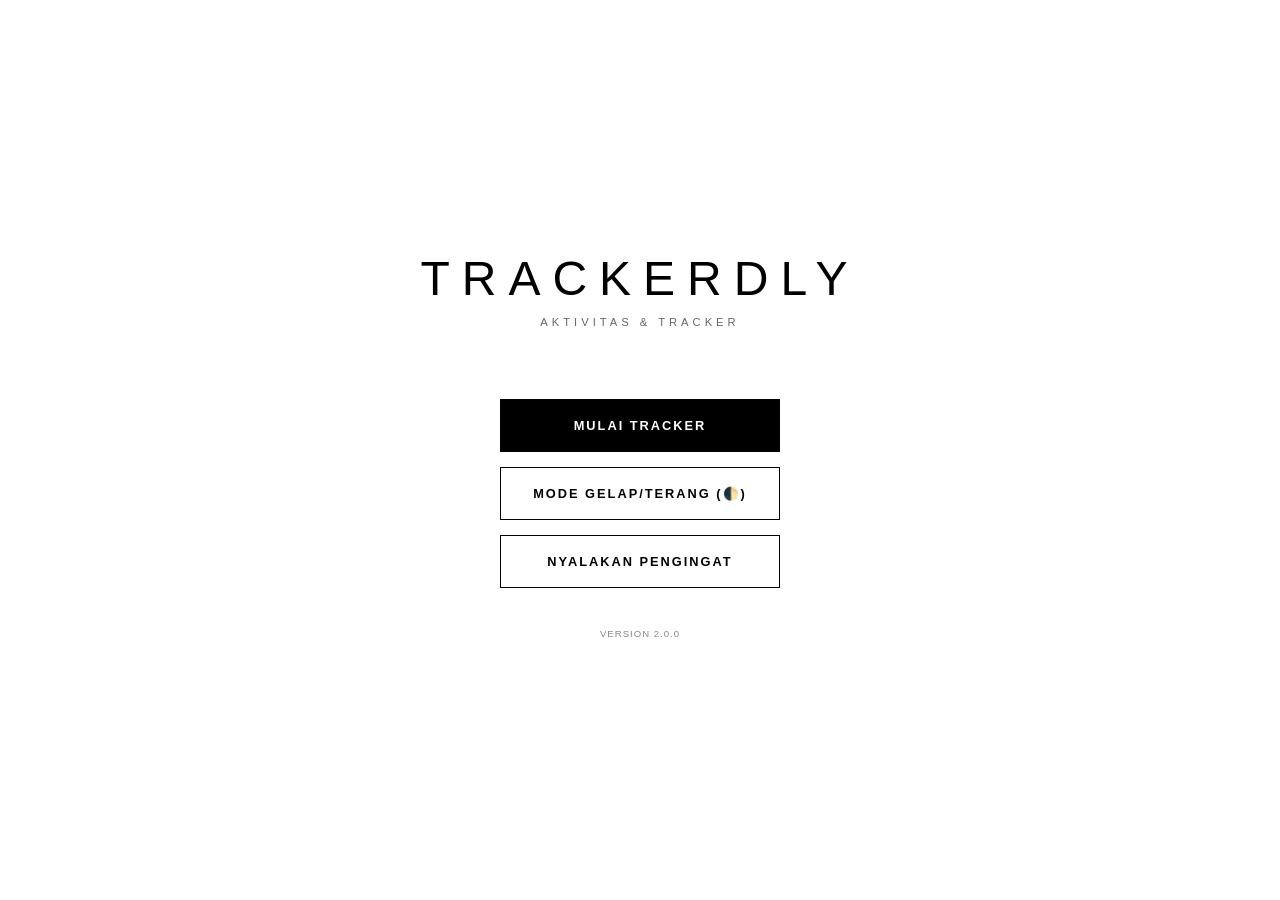
<file: index.html>
<!DOCTYPE html>
<html lang="id">
<head>
    <meta charset="UTF-8">
    <meta name="viewport" content="width=device-width, initial-scale=1.0">
    <title>MONO - Menu</title>
    <style>
        :root {
            --bg-color: #ffffff;
            --card-bg: #ffffff;
            --text-main: #000000;
            --accent: #000000;
            --border: #000000;
        }

        [data-theme="dark"] {
            --bg-color: #121212;
            --card-bg: #1e1e1e;
            --text-main: #e0e0e0;
            --accent: #ffffff;
            --border: #333333;
        }

        * { box-sizing: border-box; font-family: 'Segoe UI', Roboto, sans-serif; -webkit-tap-highlight-color: transparent; }
        
        body {
            background: var(--bg-color);
            color: var(--text-main);
            margin: 0;
            display: flex;
            flex-direction: column;
            justify-content: center;
            align-items: center;
            height: 100vh;
            transition: 0.3s ease;
        }

        .logo-section { margin-bottom: 60px; text-align: center; }
        .logo-section h1 { font-size: 3rem; font-weight: 200; letter-spacing: 12px; margin: 0; text-transform: uppercase; }
        .logo-section p { letter-spacing: 4px; text-transform: uppercase; font-size: 0.7rem; color: #666; margin-top: 10px; }

        .menu-options { display: flex; flex-direction: column; gap: 15px; width: 100%; max-width: 280px; }

        .menu-btn {
            background: var(--card-bg);
            border: 1px solid var(--border);
            padding: 18px;
            font-size: 0.8rem;
            text-transform: uppercase;
            letter-spacing: 2px;
            cursor: pointer;
            transition: all 0.2s;
            font-weight: 600;
            text-decoration: none;
            color: var(--text-main);
            text-align: center;
        }

        .menu-btn:active { transform: scale(0.98); opacity: 0.8; }
        .menu-btn.primary { background: var(--accent); color: var(--bg-color); }

        .version { margin-top: 40px; font-size: 0.6rem; color: #888; letter-spacing: 1px; }
    </style>
</head>
<body>

    <div class="logo-section">
        <h1>TrackerdLy</h1>
        <p>Aktivitas & Tracker</p>
    </div>

    <div class="menu-options">
        <a href="tracker.html" class="menu-btn primary">Mulai Tracker</a>
        <button class="menu-btn" onclick="toggleTheme()">Mode Gelap/Terang (🌓)</button>
        <button class="menu-btn" onclick="setupNotification()">Nyalakan Pengingat</button>
    </div>
    
    <p class="version">VERSION 2.0.0</p>

    <script>
        function toggleTheme() {
            const theme = document.documentElement.getAttribute('data-theme') === 'dark' ? 'light' : 'dark';
            document.documentElement.setAttribute('data-theme', theme);
            localStorage.setItem('mono-theme', theme);
        }

        // Load saved theme
        const savedTheme = localStorage.getItem('mono-theme') || 'light';
        document.documentElement.setAttribute('data-theme', savedTheme);

        function setupNotification() {
            if (!("Notification" in window)) {
                alert("Browser tidak mendukung notifikasi.");
                return;
            }
            Notification.requestPermission().then(permission => {
                if (permission === "granted") {
                    alert("Notifikasi Aktif! Kamu akan diingatkan setiap jam 8 malam.");
                    // Logika pengingat sederhana (hanya simulasi karena browser butuh Service Worker untuk background task)
                }
            });
        }
    </script>
</body>
</html>
</file>
